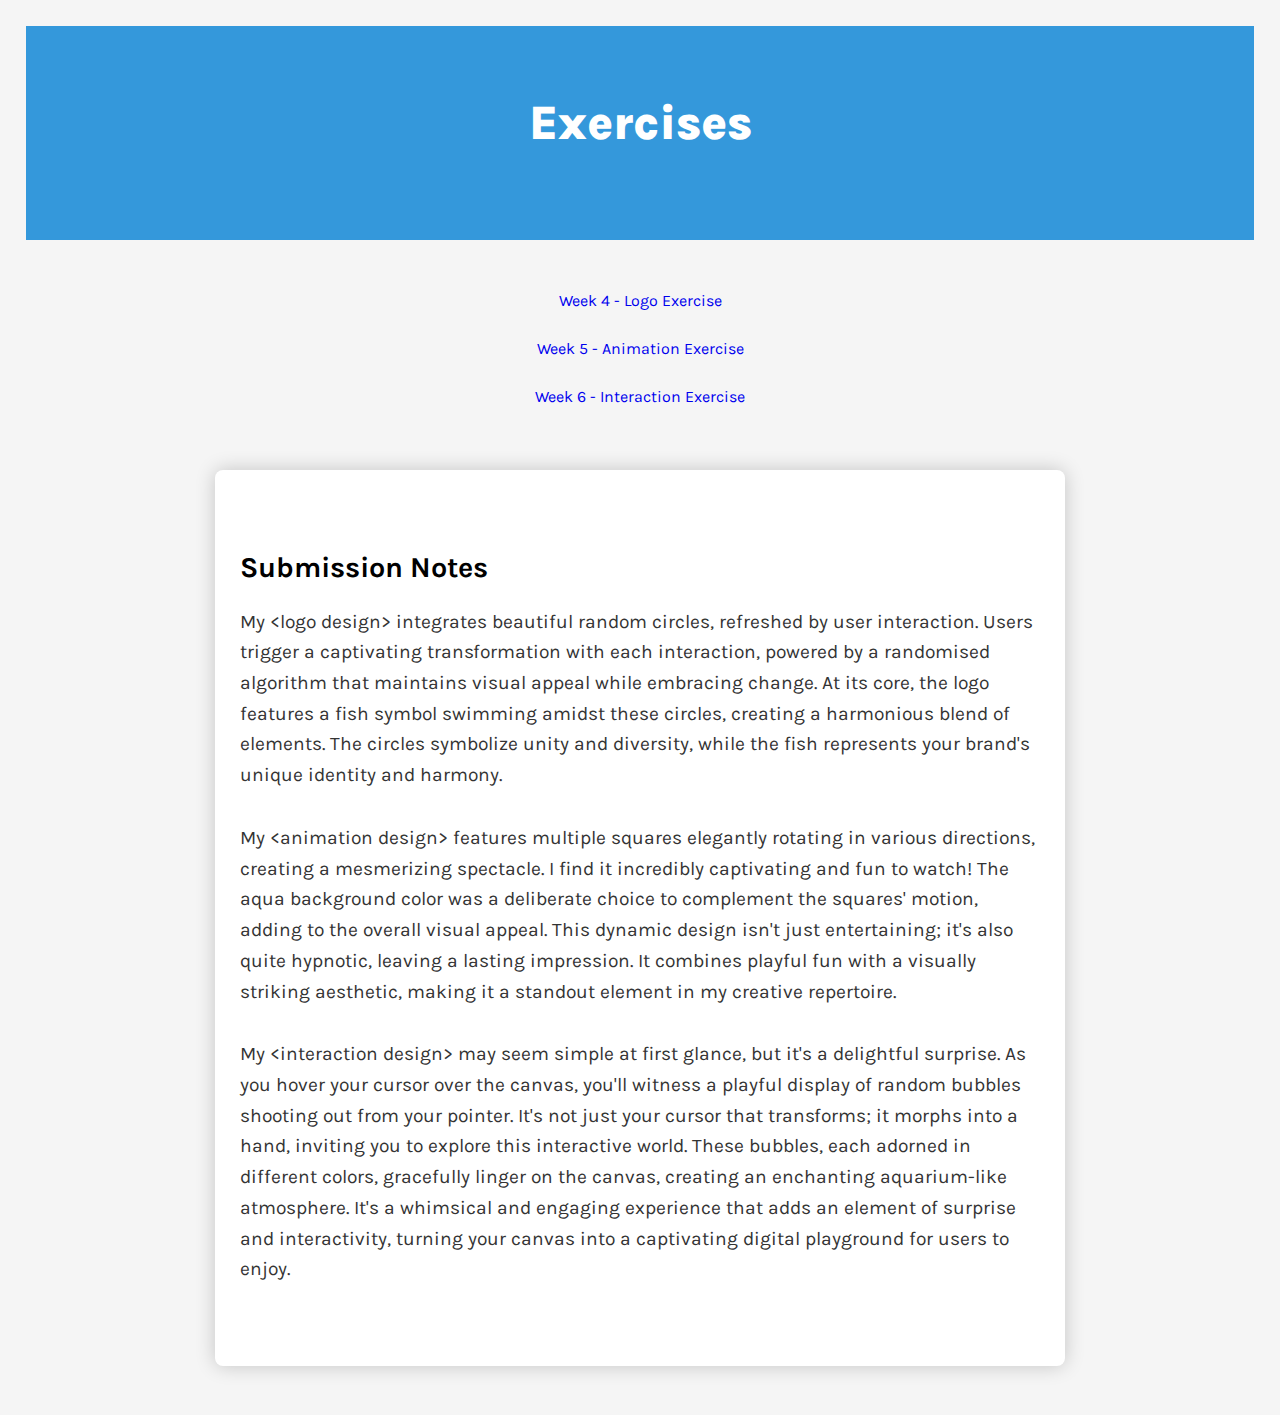
<file: index.html>
<!DOCTYPE html>
<html>
<head>
<title>Assignment 2</title>
<link rel="stylesheet" href="index.css">
</head>
<body>
<header>
<h1><strong>Exercises</strong></h1>
</header>
<nav>
<ul>
    <li><a href="week4.html">Week 4 - Logo Exercise</a></li>
    <li><a href="week5.html">Week 5 - Animation Exercise</a></li>
    <li><a href="week6.html">Week 6 - Interaction Exercise</a></li>
</ul>
</nav>
<section>
<h2>Submission Notes</h2>
<ul>
    <li>
        <p>
            My &lt;logo design&gt; integrates beautiful random circles, refreshed by user interaction. Users trigger a captivating transformation with each interaction, powered by a randomised algorithm that maintains visual appeal while embracing change.
            At its core, the logo features a fish symbol swimming amidst these circles, creating a harmonious blend of elements. The circles symbolize unity and diversity, while the fish represents your brand's unique identity and harmony. 
        </p><br>
    </li>
    <li>
        <p>
            My &lt;animation design&gt; features multiple squares elegantly rotating in various directions, creating a mesmerizing spectacle. I find it incredibly captivating and fun to watch! The aqua background color was a deliberate choice to complement the squares' motion, adding to the overall visual appeal. This dynamic design isn't just entertaining; it's also quite hypnotic, leaving a lasting impression. It combines playful fun with a visually striking aesthetic, making it a standout element in my creative repertoire.
        </p><br>
    </li>
    <li>
        <p>
            My &lt;interaction design&gt; may seem simple at first glance, but it's a delightful surprise. As you hover your cursor over the canvas, you'll witness a playful display of random bubbles shooting out from your pointer. It's not just your cursor that transforms; it morphs into a hand, inviting you to explore this interactive world. These bubbles, each adorned in different colors, gracefully linger on the canvas, creating an enchanting aquarium-like atmosphere. It's a whimsical and engaging experience that adds an element of surprise and interactivity, turning your canvas into a captivating digital playground for users to enjoy.
        </p><br>
    </li>
</ul>
</section>
</body>
</html>
</file>
<file: index.css>
/* http://meyerweb.com/eric/tools/css/reset/ 
   v2.0 | 20110126
   License: none (public domain)

   Note from Sam: this is a standard CSS "reset" - it removes all 
   browser styles so that you start off with a nice crisp vanilla
   stylesheet.  Feel free to edit to add your own flare or delete
   altogether if you want to default browser styles.
*/

/* importing google fonts */
@import url('https://fonts.googleapis.com/css2?family=Karla&display=swap');

/* Reset styles */
/* Apply a reset to remove default browser styles */
html, body, div, span, applet, object, iframe,
h1, h2, h3, h4, h5, h6, p, blockquote, pre,
a, abbr, acronym, address, big, cite, code,
del, dfn, em, img, ins, kbd, q, s, samp,
small, strike, strong, sub, sup, tt, var,
b, u, i, center,
dl, dt, dd, ol, ul, li,
fieldset, form, label, legend,
table, caption, tbody, tfoot, thead, tr, th, td,
article, aside, canvas, details, embed, 
figure, figcaption, footer, header, hgroup, 
menu, nav, output, ruby, section, summary,
time, mark, audio, video {
	margin: 0;
	padding: 0;
	border: 0;
	font-size: 100%;
	font-family: 'Karla', sans-serif;
	vertical-align: baseline;
}
/* HTML5 display-role reset for older browsers */
article, aside, details, figcaption, figure, 
footer, header, hgroup, menu, nav, section {
	display: block;
}
/* Set the base font and background color */
/* Define the base font, background color, and line height for the entire page */
body {
	line-height: 2;
	margin: 2%;
	background-color: #f5f5f5;
}
/* Section styles */
/* Style content sections */
/* set section margin and width, padding, add box-shadow and radius of the border */
section {
    margin: 4% auto; /* Adjust margin for smaller screens */
    max-width: 800px;
    padding: 4% 2%; /* Adjust padding for smaller screens */
    background-color: white;
    box-shadow: 0px 0px 20px rgba(0, 0, 0, 0.2);
    border-radius: 8px;
}
/* Header styles */
/* Style the page header */
/* add header style, set colour to blue and text to white */
header {
    background-color: #3498db;
    color: white;
    text-align: center;
    padding: 4% 0;/* Adjust padding for smaller screens */
}
/* Dynamic header font size */
header h1 {
    font-size: 3rem; /* Larger font size for the header */
}

ol, ul {
	list-style: none;
}
/* allign header text to the centre and set margin-top  */
nav {
    text-align: center;
    margin-top: 3%; /* Adjust margin for smaller screens */
}
/* when mouse hover over the list, change colour to red */
ul li a:hover {
    color: #e74c3c;
}
/* ease in and out the color transition */
header a {
    color: white;
    text-decoration: none;
    font-size: 20px;
	font-weight: bold;
    margin: 0 20px;
    transition: color 0.3s ease-in-out;
}
/* set h1 font size and margins*/
h1 {
    font-size: 2.5 rem; /* Adjust font size for smaller screens */
    margin-bottom: 20px;
}
/* set h2 font size and margins*/
h2 {
	font-size: 1.8rem; /* Adjust font size for smaller screens */
    margin-top: 20px;
    margin-bottom: 10px;
}
/* Paragraph styles */
/* Style paragraphs */
p {
    font-size: 1.2rem; /* Adjust font size for smaller screens */
    line-height: 1.6;
    color: #333;
}

blockquote, q {
	quotes: none;
}
blockquote:before, blockquote:after,
q:before, q:after {
	content: '';
	content: none;
}
table {
	border-collapse: collapse;
	border-spacing: 0;
}
canvas{
	cursor: pointer;
}
#bgColor main{
	background-color: aqua;
}

/* create button to go back and to go to the next page */
a {
	text-decoration: none;
	display: inline-block;
	padding: 8px 16px;
  }
  
  a:hover {
	background-color: #ddd;
	color: black;
  }
  
  .previous {
	background-color: #f1f1f1;
	color: black;
  }
  
  .next {
	background-color: #0486aa;
	color: white;
  }
  
  .round {
	border-radius: 50%;
  }

/* 
    If you want to style the 500x500 canvas you sketch is in, add
    CSS to the main tag, below.  You might want to add a border, 
    change alignment or add padding for example.
*/
main {
    display: flex;
	justify-content: center;
	align-content: center;
	background-color:#e08e1f;

}

/* Responsive design for smaller screens */
@media screen and (max-width: 768px) {
    header {
        padding: 20px 0;
    }

    nav ul {
        margin-top: 10px;
    }

    section {
        margin: 4% auto;
        padding: 4% 2%;
    }

    h1 {
        font-size: 2rem;
    }

    h2 {
        font-size: 1.5rem;
    }

    p {
        font-size: 1rem;
    }

}
</file>
